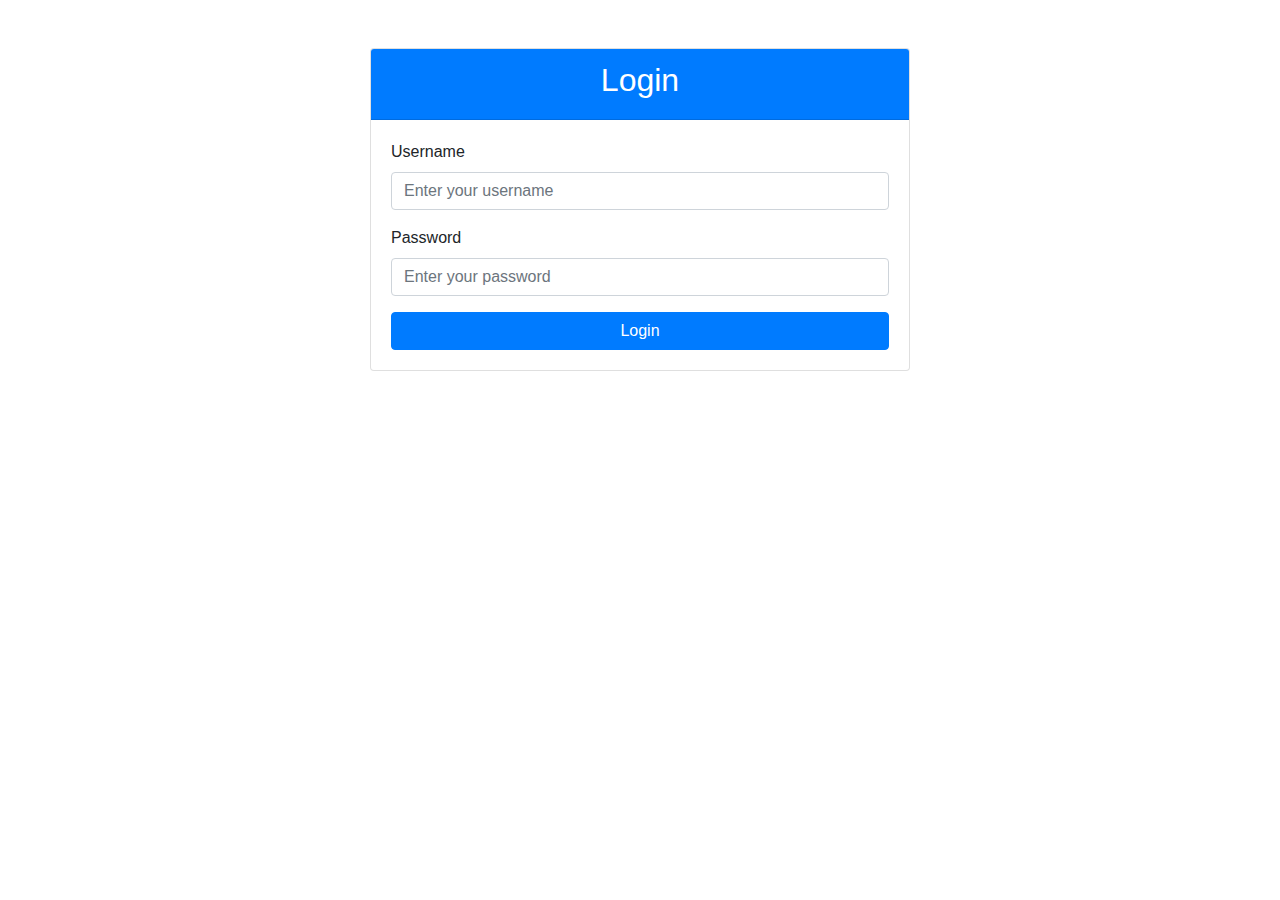
<file: Abdul ahad officail website/Login.html>
<!DOCTYPE html>
<html lang="en">
<head>
    <meta charset="UTF-8">
    <meta name="viewport" content="width=device-width, initial-scale=1.0">
    <title>Beautiful Login Page</title>
    <!-- Add Bootstrap CSS -->
    <link rel="stylesheet" href="https://maxcdn.bootstrapcdn.com/bootstrap/4.5.2/css/bootstrap.min.css">
</head>
<body>

<div class="container mt-5">
    <div class="row justify-content-center">
        <div class="col-md-6">
            <div class="card">
                <div class="card-header text-center bg-primary text-white">
                    <h2>Login</h2>
                </div>
                <div class="card-body">
                    <form>
                        <div class="form-group">
                            <label for="username">Username</label>
                            <input type="text" class="form-control" id="username" placeholder="Enter your username">
                        </div>
                        <div class="form-group">
                            <label for="password">Password</label>
                            <input type="password" class="form-control" id="password" placeholder="Enter your password">
                        </div>
                        <button type="submit" class="btn btn-primary btn-block">Login</button>
                    </form>
                </div>
            </div>
        </div>
    </div>
</div>
<script src="script2.js"></script>
<!-- Add Bootstrap JavaScript and jQuery (required for some Bootstrap features) -->
<script src="https://code.jquery.com/jquery-3.5.1.slim.min.js"></script>
<script src="https://cdn.jsdelivr.net/npm/@popperjs/core@2.5.3/dist/umd/popper.min.js"></script>
<script src="https://maxcdn.bootstrapcdn.com/bootstrap/4.5.2/js/bootstrap.min.js"></script>

</body>
</html>
</file>
